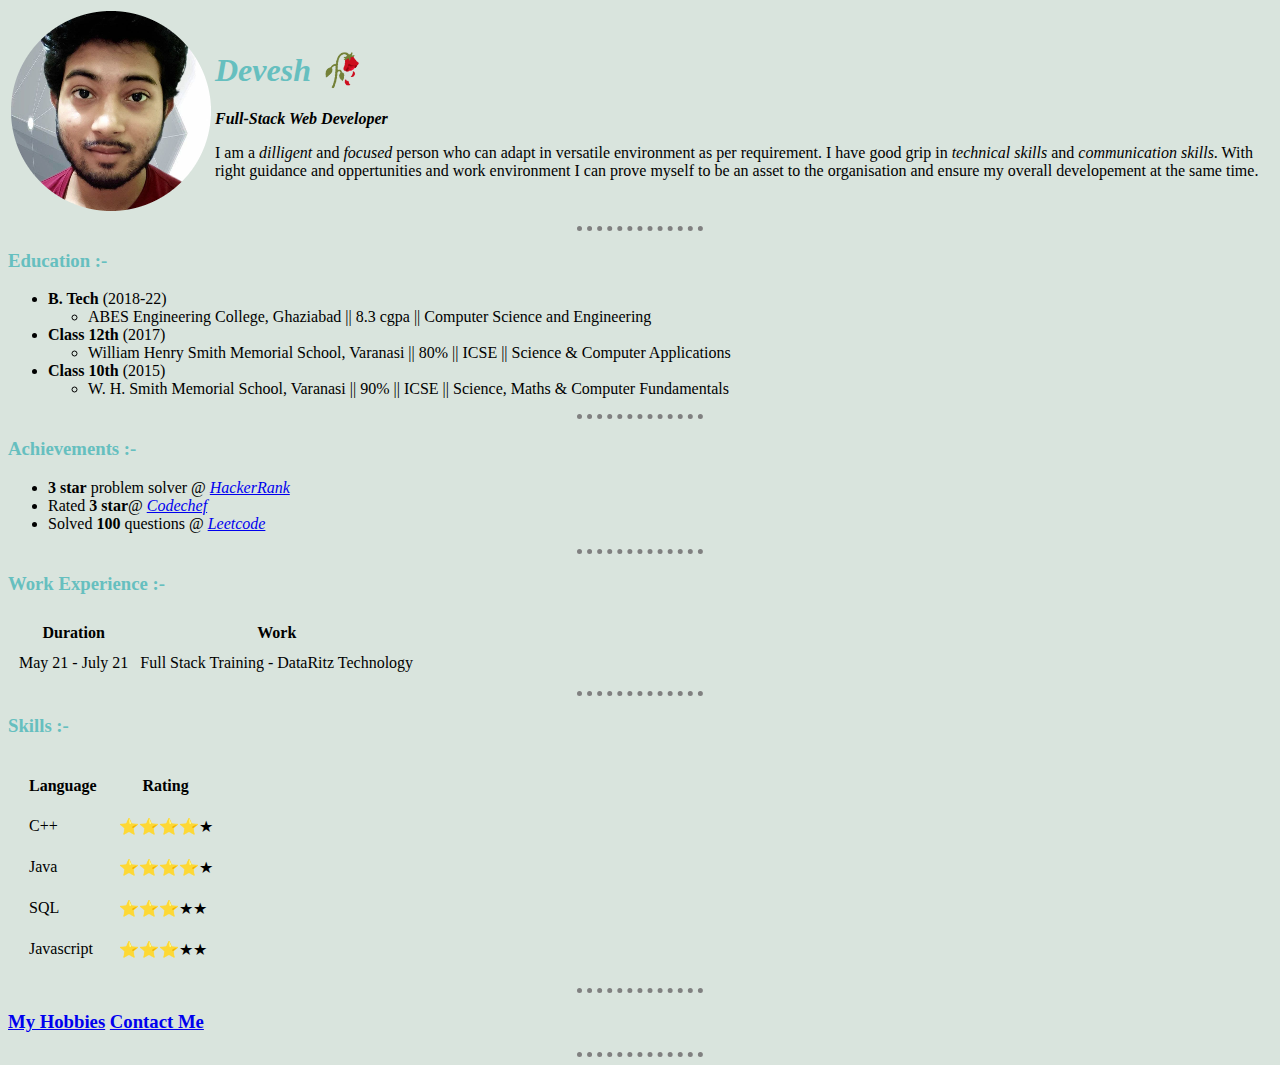
<file: index.html>
<!DOCTYPE html>
<html lang="en">
<head>
    <meta charset="UTF-8">
    <meta http-equiv="X-UA-Compatible" content="IE=edge">
    <meta name="viewport" content="width=device-width, initial-scale=1.0">
    <title>Devesh - Personal Site</title>
    <link rel="stylesheet" href="css/styles.css">
</head>
<body>
    <table>
        <tr>
            <td>
                <img src="dp.jpg" alt="profile picture">
            </td>
            <td>
                <h1>Devesh 🥀</h1>
                <p><strong><em>Full-Stack Web Developer</em></strong></p>
                <p>I am a <em>dilligent</em> and <em>focused</em> person who can adapt in versatile
                    environment as per requirement. I have good grip in <em>technical skills</em>
                    and <em>communication skills</em>. With right guidance and oppertunities
                    and work environment I can prove myself to be an asset to the 
                    organisation and ensure my overall developement at the same time.
                </p>
            </td>
        </tr>
    </table>
    <hr>
    <h3>Education :-</h3>
    <ul>
        <li><strong>B. Tech</strong> (2018-22)</li>
        <ul>
            <li>ABES Engineering College, Ghaziabad || 8.3 cgpa || Computer Science and Engineering</li>
        </ul>
        <li><strong>Class 12th</strong> (2017)</li>
        <ul>
            <li>William Henry Smith Memorial School, Varanasi || 80% || ICSE || Science & Computer Applications</li>
        </ul>
        <li><strong>Class 10th</strong> (2015)</li>
        <ul>
            <li>W. H. Smith Memorial School, Varanasi || 90% || ICSE || Science, Maths & Computer Fundamentals</li>
        </ul>
    </ul>
    <hr>
    <h3>Achievements :-</h3>
    <ul>
        <li><strong>3 star</strong> problem solver @ <em><a href="https://www.hackerrank.com/007Dev">HackerRank</a></em></li>
        <li>Rated <strong>3 star</strong>@ <em><a href="https://www.codechef.com/users/jinx_11"> Codechef</a></em></li>
<!--         <li>Rated <strong>1000</strong> @ <em><a href="https://codeforces.com/profile/Jinx_11">Codeforces</a></em></li> -->
        <li>Solved <strong>100</strong> questions @ <em><a href="https://leetcode.com/Jinx_11/">Leetcode</a></em></li>
<!--         <li>Solved <strong>50</strong> problems @ <a href="https://auth.geeksforgeeks.org/user/mlucifer007/profile"> GeeksForGeeks</a></li> -->
    </ul>
    <hr>
    <h3>Work Experience :-</h3>
    <table cellspacing="10">
        <thead>
            <th>Duration</th><th>Work</th>
        </thead>
        <tr>
            <td>May 21 - July 21</td><td>Full Stack Training - DataRitz Technology</td>
        </tr>
    </table>
    <hr>
    <h3>Skills :-</h3>
    <table cellspacing="20">
        <thead>
            <th>Language</th><th>Rating</th>
        </thead>
        <tr><td>C++</td><td>⭐️⭐️⭐️⭐️★</td></tr>
        <tr><td>Java </td><td>⭐️⭐️⭐️⭐️★</td></tr>
        <tr><td>SQL</td><td>⭐️⭐️⭐️★★</td></tr>
        <tr><td>Javascript</td><td>⭐️⭐️⭐️★★</td></tr>
    </table>
    <hr>
    <h3><a href="hobbies.html">My Hobbies</a> <a href="contact-me.html">Contact Me</a></h3>
    <hr>
</body>
</html>
</file>
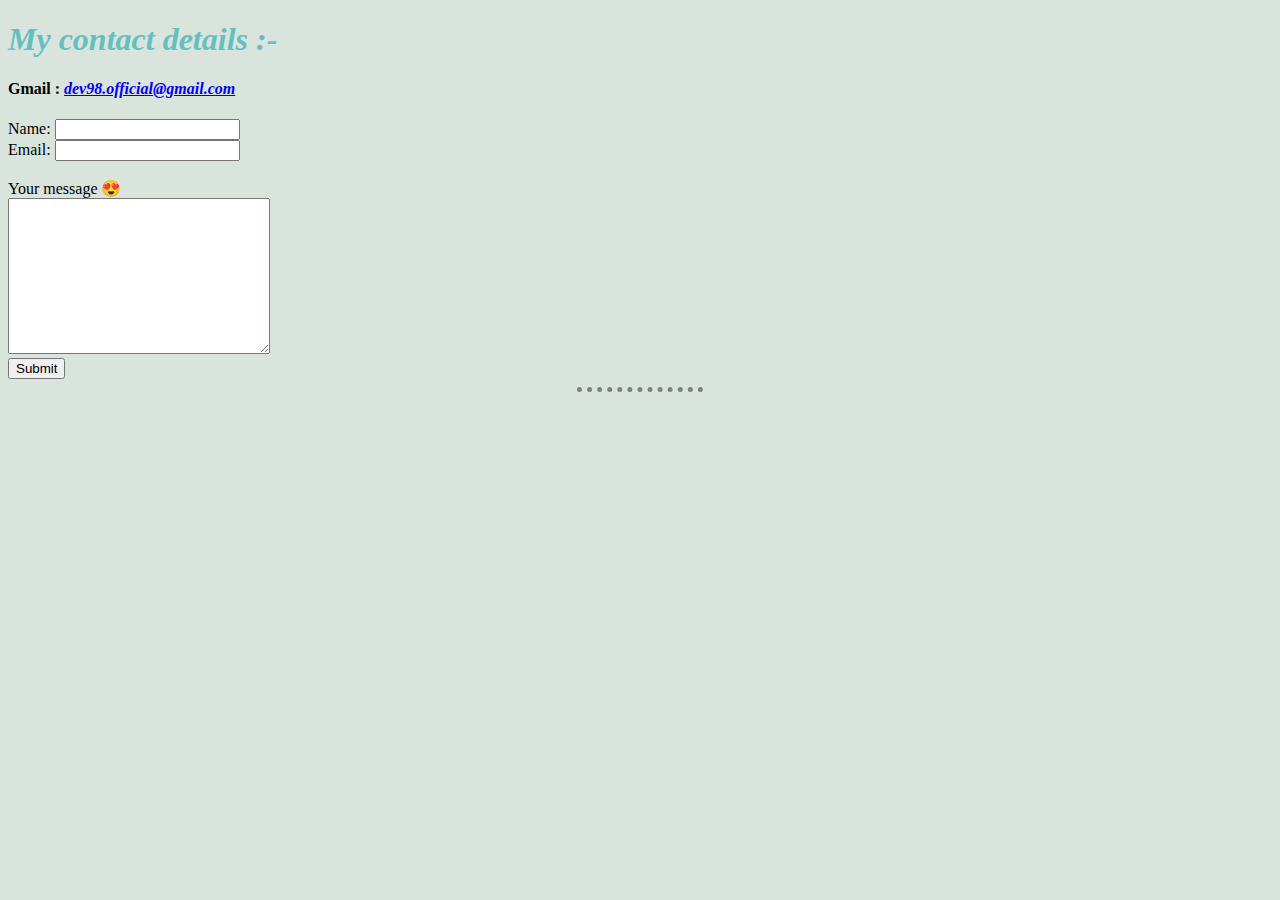
<file: contact-me.html>
<!DOCTYPE html>
<html lang="en">
<head>
    <meta charset="UTF-8">
    <meta http-equiv="X-UA-Compatible" content="IE=edge">
    <meta name="viewport" content="width=device-width, initial-scale=1.0">
    <title>Contact</title>
    <link rel="stylesheet" href="css/styles.css">
</head>
<body>
    <h1>My contact details :- </h1>
    <h4>Gmail : <em><a href="https://accounts.google.com/signin/v2/identifier?service=mail&passive=true&rm=false&continue=https%3A%2F%2Fmail.google.com%2Fmail%2F&ss=1&scc=1&ltmpl=default&ltmplcache=2&emr=1&osid=1&flowName=GlifWebSignIn&flowEntry=ServiceLogin">dev98.official@gmail.com</a></em></h4>
    <form action="mailto:dev98.official@gmail.com" method="POST" enctype="text/plain">
        <label>Name:</label>
        <input type="text" name="yourName" value=""><br>
        <label>Email:</label> 
        <input type="email" name="yourEmail" value=""><br><br>
        <label>Your message 😍</label><br>
        <textarea name="yourMessage" id="" cols="30" rows="10" value=""></textarea><br>
        <input type="submit">
    </form>
    <hr>
</body>
</html>
</file>
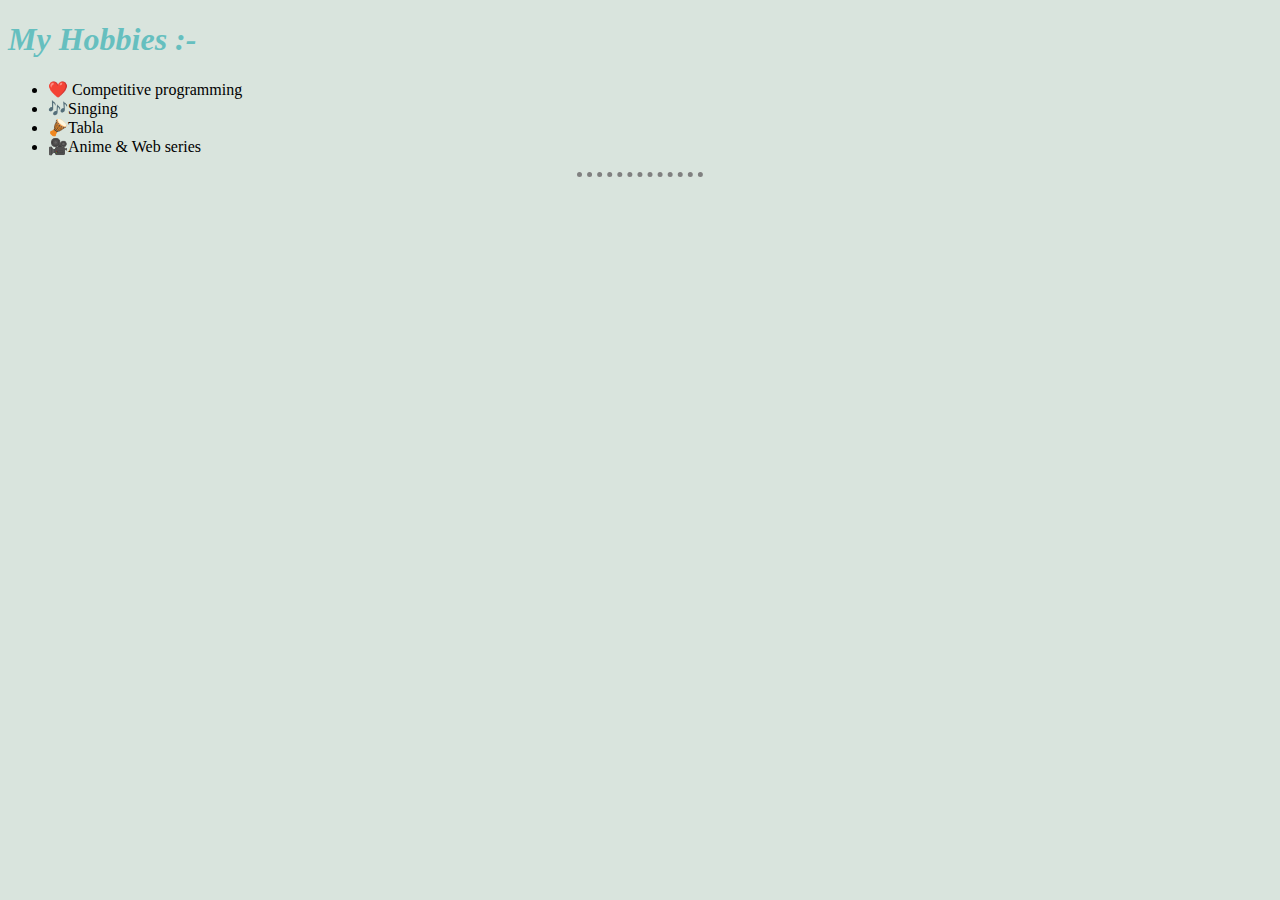
<file: hobbies.html>
<!DOCTYPE html>
<html lang="en">
<head>
    <meta charset="UTF-8">
    <meta http-equiv="X-UA-Compatible" content="IE=edge">
    <meta name="viewport" content="width=device-width, initial-scale=1.0">
    <title>My Hobbies</title>
    <link rel="stylesheet" href="css/styles.css">
</head>
<body>
    <h1>My Hobbies :-</h1>
    <ul>
        <li>❤️ Competitive programming</li>
        <li>🎶Singing</li>
        <li>🪘Tabla</li>
        <li>🎥Anime & Web series</li>
    </ul>
    <hr>
</body>
</html>
</file>
<file: css/styles.css>
body
{
    background-color: #D9E4DD;
}
hr
{
    width: 10%;
    border-width: 5px;
    color: gray;
    border-style:dotted none none none;
}
h1
{
    color: #66BFBF;
    font-style:oblique;
}
h3
{
    color: #66BFBF;
}
</file>
